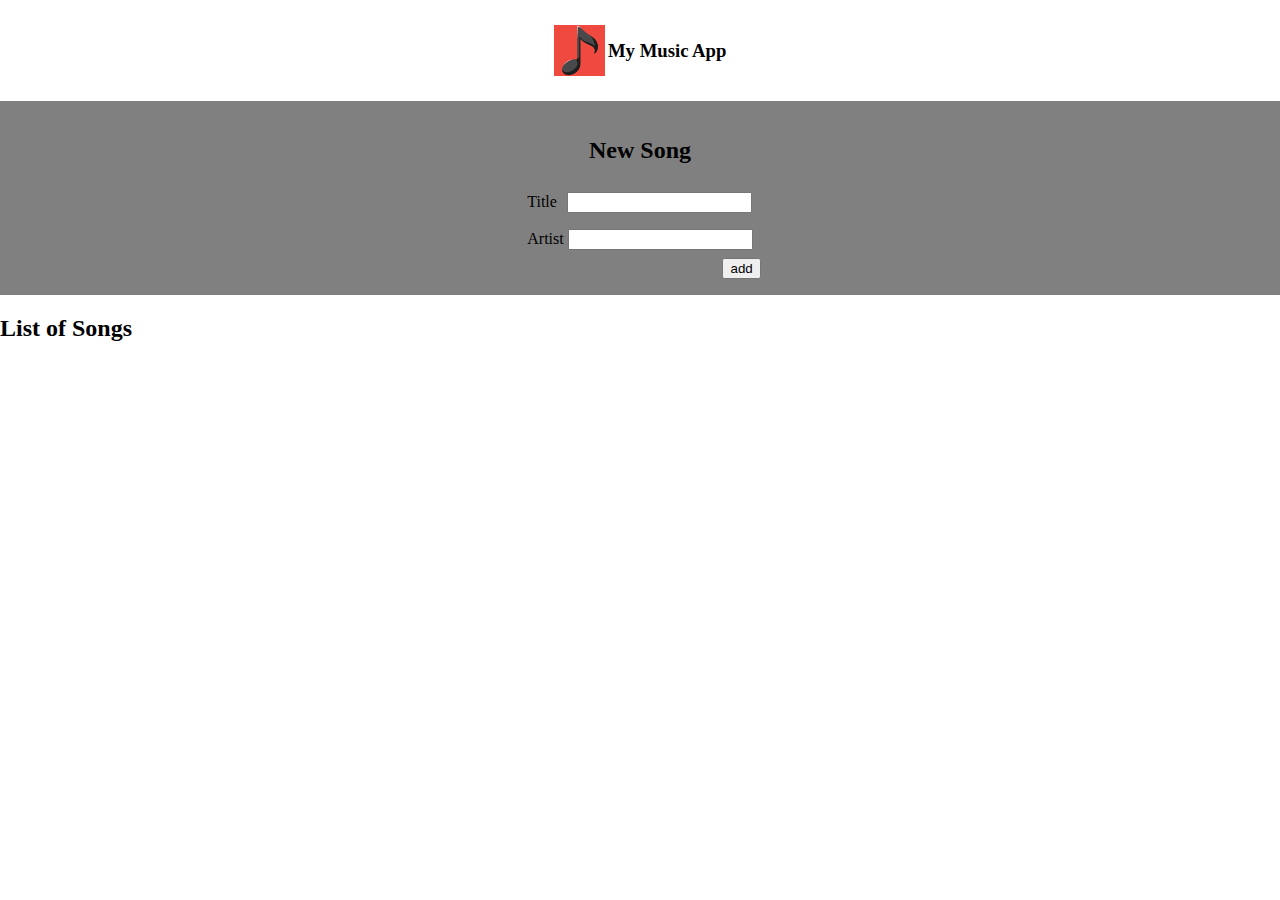
<file: index.html>
<!DOCTYPE html>
<html lang="en">

    <head>
        <meta charset="utf-8">
        <meta name="viewport" content="width=device-width,initial-scale=1,maximum-scale=1" >
        <link rel='stylesheet' href='style.css'>
        <script src="js/info.js"></script>
        <script src="js/script.js"></script>
        <link rel="manifest" href="manifest.json" >
        <link rel="apple-touch-icon" sizes="180x180" href="/icons/apple-touch-icon.png">
        <meta name="apple-mobile-web-app-capable" content="yes" />
        <meta name="apple-mobile-web-app-status-bar-style" content="black" />
        <meta name="apple-mobile-web-app-title" content="My App" /> 
        <link rel="icon" type="image/png" sizes="32x32" href="/icons/favicon-32x32.png">
        <link rel="icon" type="image/png" sizes="16x16" href="/icons/favicon-16x16.png">
        <link rel="mask-icon" href="/icons/safari-pinned-tab.svg" color="#673ab7">
        <meta name="msapplication-TileColor" content="#da532c">
        <meta name="msapplication-TileImage" content="/icons/mstile-144x144.png">
        <meta name="theme-color" content="#ffffff">
        <title>mymusicapp</title>
    </head>
    <body>

        <main>

            <header>
                <div class="head">
                    <img src="images/icon.png" alt="icon">
                    <h3>My Music App </h3>
                </div>
           
            </header>
            <div class="main">
                <div class="songDeatils">
                    <h2>New Song</h2>
    
                    <form >
    
    
                    <div class="title">
                        <label for="title">Title</label>
                        <input type="text" id="title" name="title" required>
                    </div>
    
                    <div class="artist">
                        <label for="artist">Artist</label>
                        <input type="text" id="artist" name="artist" required>
                    </div>
                    <div class="submit">
                        <input type="submit" id="click" value="add">
    
                    </div>
                
                    </form> 
                    
                    </div>

                    <div class="list">

                        <h2>List of Songs</h2>
        
                        <ul id="songDeatils"></ul>
        
                    </div>
               
            </div>


            


           
           

           

                

        </main>

        <footer>

        </footer>

    </body>

</html>
</file>
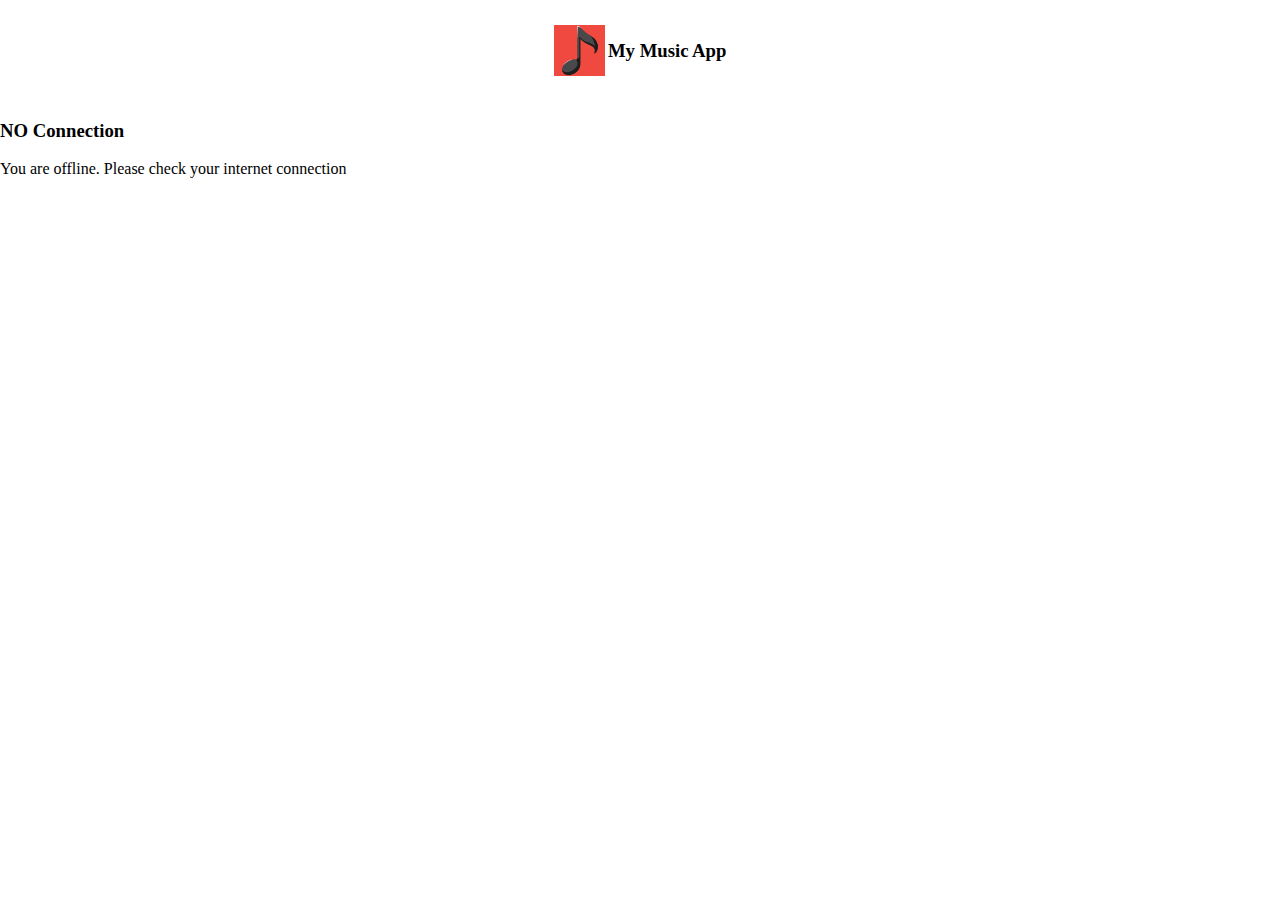
<file: offline.html>
<!DOCTYPE html>
<html lang="en">

    <head>
        <meta charset="utf-8">
        <meta name="viewport" content="width=device-width,initial-scale=1,maximum-scale=1" >
        <link rel='stylesheet' href='style.css'>
        <script src="js/info.js"></script>
        <script src="js/script.js"></script>
        <link rel="manifest" href="manifest.json" >
        <link rel="apple-touch-icon" sizes="180x180" href="/icons/apple-touch-icon.png">
        <meta name="apple-mobile-web-app-capable" content="yes" />
        <meta name="apple-mobile-web-app-status-bar-style" content="black" />
        <meta name="apple-mobile-web-app-title" content="My App" /> 
        <link rel="icon" type="image/png" sizes="32x32" href="/icons/favicon-32x32.png">
        <link rel="icon" type="image/png" sizes="16x16" href="/icons/favicon-16x16.png">
        <link rel="mask-icon" href="/icons/safari-pinned-tab.svg" color="#673ab7">
        <meta name="msapplication-TileColor" content="#da532c">
        <meta name="msapplication-TileImage" content="/icons/mstile-144x144.png">
        <meta name="theme-color" content="#ffffff">
        <title>mymusicapp</title>
    </head>
    <body>

        <main>

            <header>
                <div class="head">
                    <img src="images/icon.png" alt="icon">
                    <h3>My Music App </h3>
                </div>
           
            </header>
            <div class="offline-page">
             
               <h3> NO Connection</h3>
               <p> You are offline. Please check your internet connection</p>
            </div>
     

        </main>

        <footer>

        </footer>

    </body>

</html>
</file>
<file: style.css>
body{
    margin: 0;
    padding: 0;
    /* font-family: 'Roboto', sans-serif;
    background-color: #f5f5f5;
    color: #333;
    font-size: 1rem;
    line-height: 1.5;
    font-weight: 400;
    text-align: left;
    background-color: #f5f5f5;
    color: #333;
    font-size: 1rem;
    line-height: 1.5;
    font-weight: 400;
    text-align: left; */

}
.head{
    display: flex;
    justify-content: center;
    align-items: center;
    padding: 1.3rem;
}


header .head img {
   
    width:3.2rem;
    height:3.2rem;
  
    margin:0 0.2rem 0 0;

}
.songDeatils{
    display: flex;
    flex-direction: column;
    justify-content: center;
    align-items: center;
   padding: 1rem;
    background-color: grey;
    
}

.songDeatils .submit{
   display: space-around;
    display: flex;
    justify-content: right;
    align-items: center;
   
}

.title #title{
    margin-left: 0.4rem;
  
}

 .title {
padding:0.5rem;
 

}

.artist{
    padding:0.5rem;
}
</file>
